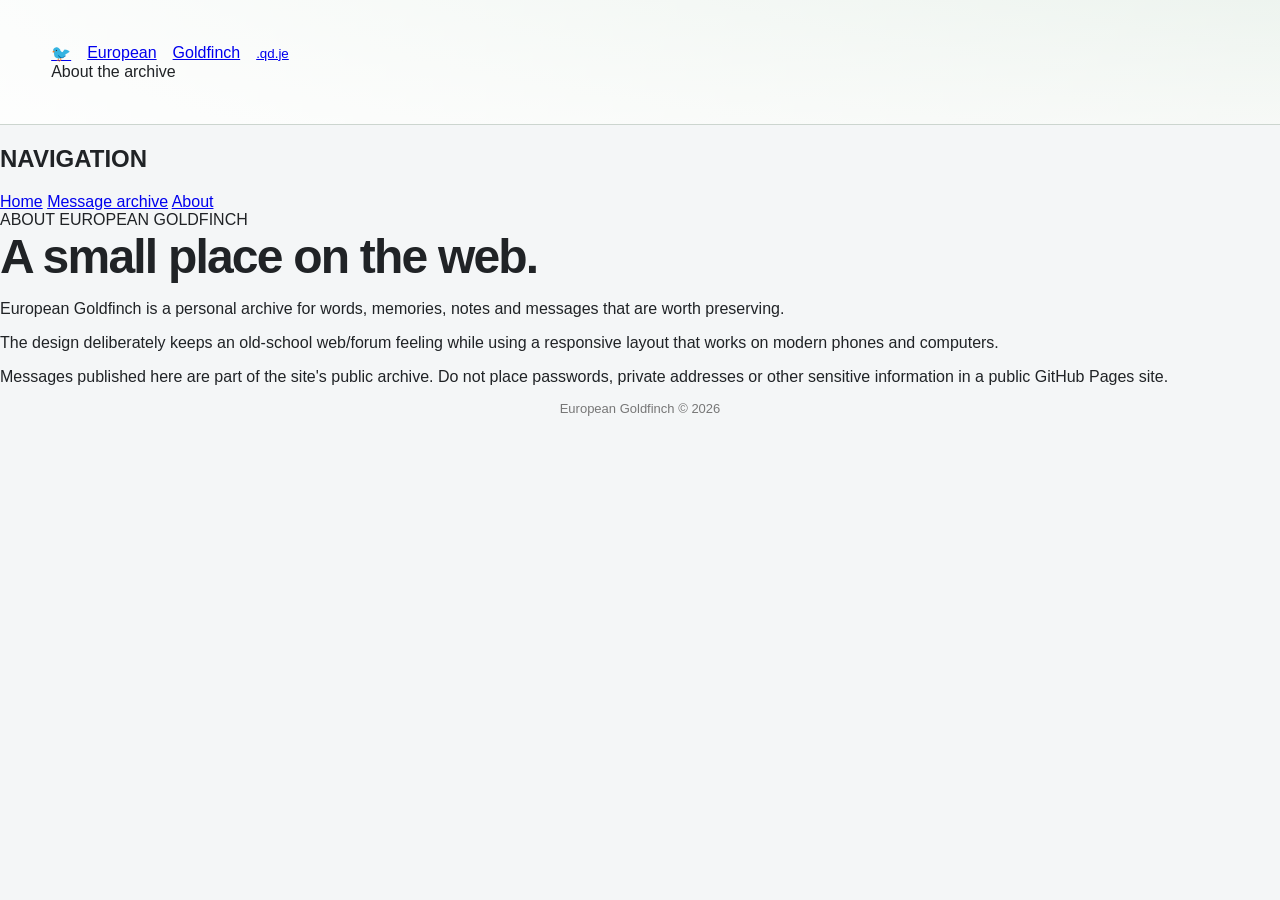
<file: about.html>
<!DOCTYPE html>
<html lang="en">
<head>
  <meta charset="UTF-8">
  <meta name="viewport" content="width=device-width, initial-scale=1.0">
  <title>About — European Goldfinch</title>
  <link rel="stylesheet" href="../style.css">
</head>
<body>
<header class="site-header">
  <div class="wrap header-inner">
    <a class="brand" href="../index.html"><span class="brand-bird">🐦</span><span class="brand-red">European</span><span>Goldfinch</span><small>.qd.je</small></a>
    <div class="tagline">About the archive</div>
  </div>
</header>

<div class="wrap page-grid">
  <aside class="sidebar">
    <section class="side-box">
      <h2>NAVIGATION</h2>
      <nav class="side-nav">
        <a href="../index.html">Home</a>
        <a href="archive.html">Message archive</a>
        <a class="active" href="about.html">About</a>
      </nav>
    </section>
  </aside>

  <main class="content">
    <div class="section-bar">ABOUT EUROPEAN GOLDFINCH</div>
    <article class="article">
      <h1>A small place on the web.</h1>
      <p>European Goldfinch is a personal archive for words, memories, notes and messages that are worth preserving.</p>
      <p>The design deliberately keeps an old-school web/forum feeling while using a responsive layout that works on modern phones and computers.</p>
      <div class="article-note">Messages published here are part of the site's public archive. Do not place passwords, private addresses or other sensitive information in a public GitHub Pages site.</div>
    </article>
  </main>
</div>

<footer><div class="wrap">European Goldfinch © 2026</div></footer>
</body>
</html>
</file>
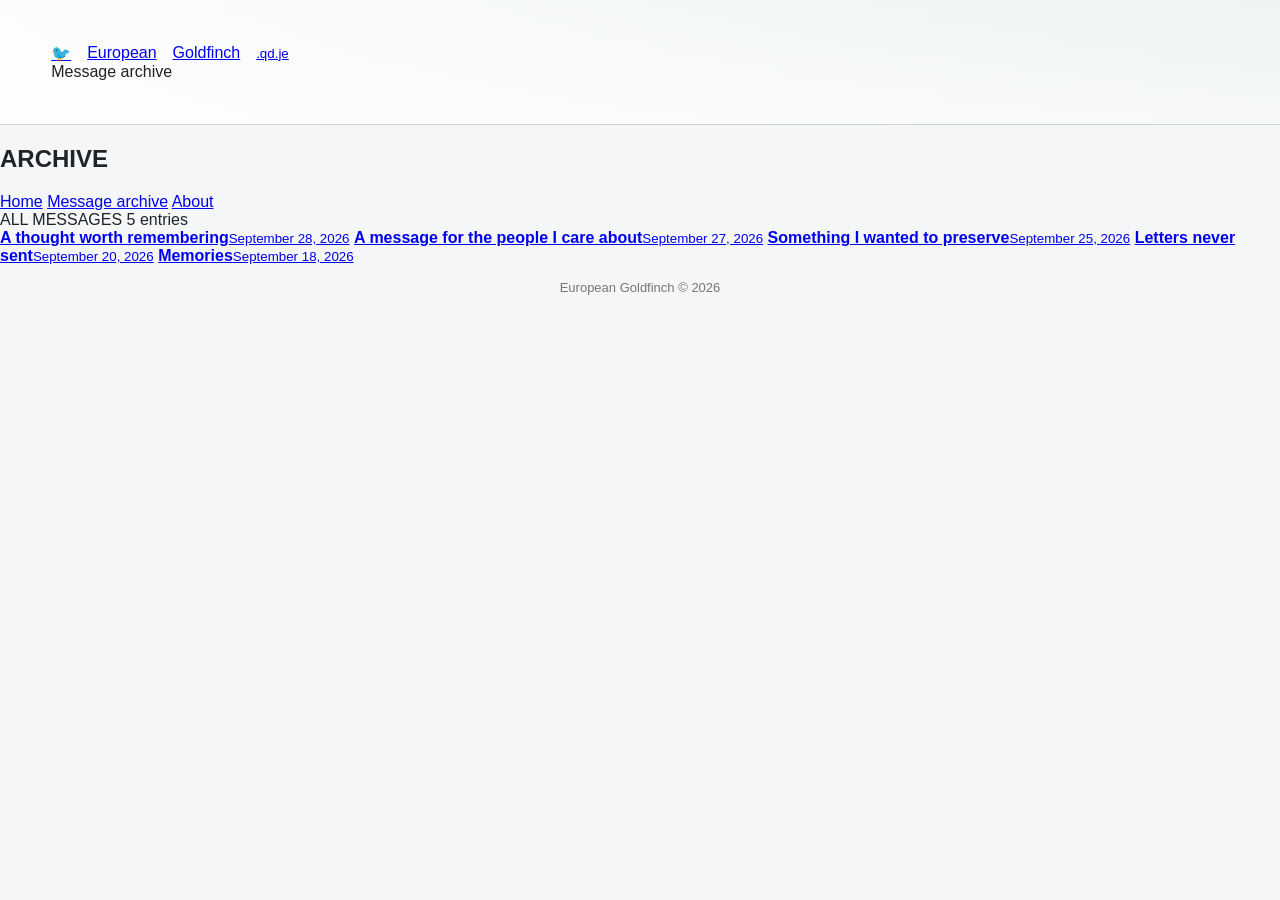
<file: archive.html>
<!DOCTYPE html>
<html lang="en">
<head>
  <meta charset="UTF-8">
  <meta name="viewport" content="width=device-width, initial-scale=1.0">
  <title>Message Archive — European Goldfinch</title>
  <link rel="stylesheet" href="../style.css">
</head>
<body>
<header class="site-header">
  <div class="wrap header-inner">
    <a class="brand" href="../index.html"><span class="brand-bird">🐦</span><span class="brand-red">European</span><span>Goldfinch</span><small>.qd.je</small></a>
    <div class="tagline">Message archive</div>
  </div>
</header>

<div class="wrap page-grid">
  <aside class="sidebar">
    <section class="side-box">
      <h2>ARCHIVE</h2>
      <nav class="side-nav">
        <a href="../index.html">Home</a>
        <a class="active" href="archive.html">Message archive</a>
        <a href="about.html">About</a>
      </nav>
    </section>
  </aside>

  <main class="content">
    <div class="section-bar">ALL MESSAGES <span>5 entries</span></div>
    <div class="archive-cards">
      <a href="message.html?id=1" class="archive-card"><b>A thought worth remembering</b><small>September 28, 2026</small></a>
      <a href="message.html?id=2" class="archive-card"><b>A message for the people I care about</b><small>September 27, 2026</small></a>
      <a href="message.html?id=3" class="archive-card"><b>Something I wanted to preserve</b><small>September 25, 2026</small></a>
      <a href="message.html?id=4" class="archive-card"><b>Letters never sent</b><small>September 20, 2026</small></a>
      <a href="message.html?id=5" class="archive-card"><b>Memories</b><small>September 18, 2026</small></a>
    </div>
  </main>
</div>

<footer><div class="wrap">European Goldfinch © 2026</div></footer>
</body>
</html>
</file>
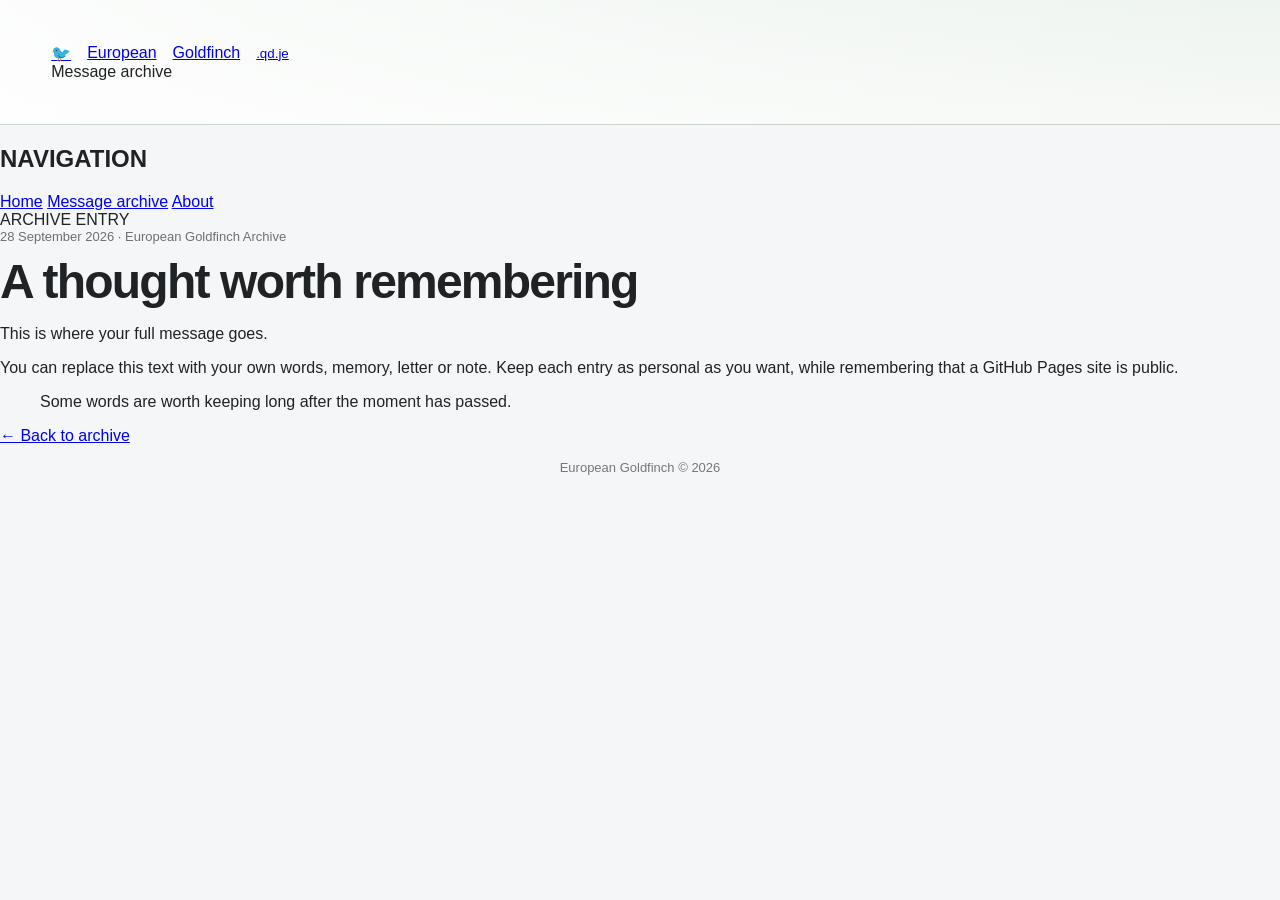
<file: message.html>
<!DOCTYPE html>
<html lang="en">
<head>
  <meta charset="UTF-8">
  <meta name="viewport" content="width=device-width, initial-scale=1.0">
  <title>Message — European Goldfinch</title>
  <link rel="stylesheet" href="../style.css">
</head>
<body>
<header class="site-header">
  <div class="wrap header-inner">
    <a class="brand" href="../index.html"><span class="brand-bird">🐦</span><span class="brand-red">European</span><span>Goldfinch</span><small>.qd.je</small></a>
    <div class="tagline">Message archive</div>
  </div>
</header>

<div class="wrap page-grid">
  <aside class="sidebar">
    <section class="side-box">
      <h2>NAVIGATION</h2>
      <nav class="side-nav">
        <a href="../index.html">Home</a>
        <a href="archive.html">Message archive</a>
        <a href="about.html">About</a>
      </nav>
    </section>
  </aside>

  <main class="content">
    <div class="section-bar">ARCHIVE ENTRY</div>
    <article class="message-page">
      <div class="message-meta">28 September 2026 · European Goldfinch Archive</div>
      <h1>A thought worth remembering</h1>
      <p>This is where your full message goes.</p>
      <p>You can replace this text with your own words, memory, letter or note. Keep each entry as personal as you want, while remembering that a GitHub Pages site is public.</p>
      <blockquote>Some words are worth keeping long after the moment has passed.</blockquote>
    </article>
    <div class="back-link"><a href="archive.html">← Back to archive</a></div>
  </main>
</div>

<footer><div class="wrap">European Goldfinch © 2026</div></footer>
</body>
</html>
</file>
<file: style.css>
* { box-sizing: border-box; }

:root {
  --red: #c92129;
  --red-dark: #a81820;
  --blue: #e5f0f5;
  --border: #d4dfe3;
  --text: #202326;
  --muted: #6a7176;
  --bg: #f4f6f7;
  --sidebar: #dedede;
}

body {
  margin: 0;
  color: var(--text);
  background: var(--bg);
  font-family: Arial, Helvetica, sans-serif;
}

.site-header {
  min-height: 125px;
  padding: 20px 4%;
  display: flex;
  align-items: center;
  justify-content: space-between;
  gap: 18px;
  background:
    linear-gradient(90deg, rgba(255,255,255,.9), rgba(255,255,255,.5)),
    linear-gradient(#dce9df, #eef3ee);
  border-bottom: 1px solid #ccd5cf;
}

.brand {
  display: flex;
  align-items: center;
  gap: 16px;
}

.bird-logo {
  width: 76px;
  height: 76px;
  border: 1px solid #c9d2cb;
  border-radius: 50%;
  display: grid;
  place-items: center;
  font-size: 43px;
  background: rgba(255,255,255,.7);
}

h1 {
  margin: 0;
  font-size: clamp(29px, 5vw, 48px);
  letter-spacing: -1.8px;
}

h1 span { color: var(--red); }

.brand p {
  margin: 6px 0 0;
  color: var(--muted);
}

.account-area {
  display: flex;
  align-items: center;
  gap: 8px;
}

.user-badge {
  background: white;
  border: 1px solid var(--border);
  border-radius: 999px;
  padding: 8px 12px;
  font-weight: 700;
}

.ghost-btn, .small-btn {
  border: 1px solid var(--border);
  background: white;
  padding: 9px 12px;
  border-radius: 5px;
  cursor: pointer;
}

.page-wrap {
  width: min(920px, 94%);
  margin: 28px auto 50px;
}

.auth-card, .card {
  background: white;
  border: 1px solid var(--border);
  border-radius: 7px;
  box-shadow: 0 4px 16px rgba(30,40,45,.04);
}

.auth-card {
  width: min(500px, 100%);
  margin: 35px auto;
  padding: 24px;
}

.auth-tabs {
  display: flex;
  border-bottom: 1px solid var(--border);
  margin: -24px -24px 22px;
}

.tab {
  flex: 1;
  border: 0;
  background: transparent;
  padding: 15px;
  font-weight: 700;
  cursor: pointer;
  color: var(--muted);
}

.tab.active {
  color: var(--red);
  border-bottom: 3px solid var(--red);
}

.auth-intro h2 {
  margin: 0 0 5px;
}

.auth-intro p, .dashboard-head p {
  color: var(--muted);
  margin-top: 5px;
}

.field { margin: 16px 0; }

label {
  display: block;
  font-weight: 700;
  margin-bottom: 7px;
}

input, textarea {
  width: 100%;
  border: 1px solid #cbd6da;
  border-radius: 5px;
  padding: 12px;
  font: inherit;
  outline: none;
}

input:focus, textarea:focus {
  border-color: #8eaab5;
  box-shadow: 0 0 0 3px rgba(100,150,170,.1);
}

.primary-btn {
  border: 0;
  border-radius: 5px;
  padding: 11px 16px;
  background: var(--red);
  color: white;
  font-weight: 700;
  cursor: pointer;
}

.primary-btn:hover { background: var(--red-dark); }
.wide { width: 100%; }

.status {
  min-height: 20px;
  color: var(--muted);
  font-size: 14px;
}

.dashboard-head {
  display: flex;
  justify-content: space-between;
  align-items: center;
  gap: 15px;
  margin-bottom: 16px;
}

.dashboard-head h2 {
  margin: 0;
  font-size: 28px;
}

.eyebrow {
  color: var(--red) !important;
  font-size: 12px;
  font-weight: 800;
  letter-spacing: 1.2px;
}

.account-chip {
  display: flex;
  align-items: center;
  gap: 8px;
  background: white;
  padding: 7px 12px 7px 7px;
  border: 1px solid var(--border);
  border-radius: 999px;
  font-weight: 700;
}

.avatar {
  width: 34px;
  height: 34px;
  border-radius: 50%;
  display: grid;
  place-items: center;
  background: var(--red);
  color: white;
}

.composer { padding: 18px; }

textarea {
  resize: vertical;
  min-height: 150px;
}

.composer-bottom {
  display: flex;
  justify-content: space-between;
  align-items: center;
  margin-top: 9px;
  color: var(--muted);
  font-size: 13px;
}

.messages-head {
  display: flex;
  justify-content: space-between;
  align-items: center;
  margin: 28px 0 10px;
}

.messages-head h3 { margin: 0; }

.messages-list {
  display: grid;
  gap: 10px;
}

.message {
  background: white;
  border: 1px solid var(--border);
  padding: 15px;
  border-radius: 5px;
}

.message:nth-child(even) { background: var(--blue); }

.message-meta {
  display: flex;
  justify-content: space-between;
  gap: 10px;
  color: var(--muted);
  font-size: 13px;
  margin-bottom: 10px;
}

.message-body {
  white-space: pre-wrap;
  overflow-wrap: anywhere;
  line-height: 1.5;
}

.message-actions {
  margin-top: 12px;
  display: flex;
  gap: 8px;
}

.delete-btn {
  border: 1px solid #e1bfc1;
  color: #a71920;
  background: white;
  padding: 7px 10px;
  border-radius: 4px;
  cursor: pointer;
}

.empty {
  text-align: center;
  background: white;
  border: 1px dashed var(--border);
  padding: 30px;
  color: var(--muted);
}

footer {
  text-align: center;
  color: #777;
  padding: 15px;
  font-size: 13px;
}

[hidden] { display: none !important; }

@media (max-width: 650px) {
  .site-header {
    align-items: flex-start;
    flex-direction: column;
  }

  .account-area { align-self: stretch; justify-content: flex-end; }

  .bird-logo {
    width: 58px;
    height: 58px;
    font-size: 32px;
  }

  h1 { font-size: 28px; }

  .brand p { font-size: 12px; }

  .dashboard-head {
    align-items: flex-start;
    flex-direction: column;
  }

  .account-chip { align-self: flex-start; }
}
</file>
